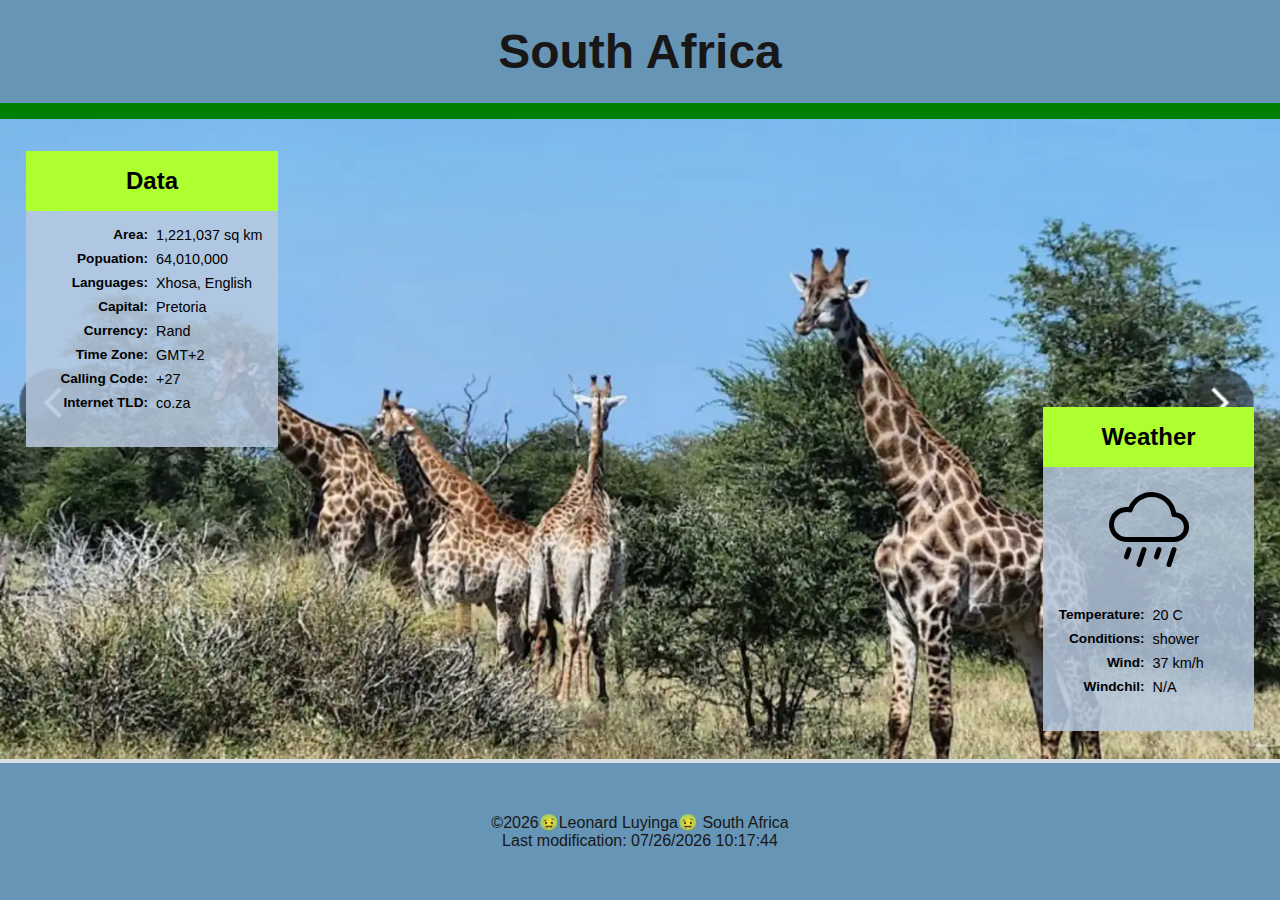
<file: country.html>
<!DOCTYPE html>
<html lang="en">
<head>
    <meta charset="UTF-8">
    <meta name="viewport" content="width=device-width, initial-scale=1.0">
    <title>WDD 131 - Country Page</title>
    <link rel="stylesheet" href="styles/country.css">
    <link rel="stylesheet" href="styles/country-large.css">
    <script src="scripts/getdates.js" defer></script>
    <script src="scripts/country.js" defer></script>
</head>
<body>
    <header>
       <h1>South Africa</h1>
    </header>
    <aside></aside>
    <main>
       <div class="hero">
            <picture>
                 <source srcset="images/kruger-park-large.webp" media="(min-width: 1000px)">
                 <source srcset="images/kruger-park-medium.webp" media="(min-width: 500px)">
                 <img src="images/kruger-park-small.webp" alt="Durban Temple south Africa" width="500" height="250">
            </picture>
        </div>
        <section class="card-info">
            <h2>Data</h2>
            <div class="col-2">
                <span class="label">Area:</span><span class="value">1,221,037 sq km</span>
                <span class="label">Popuation:</span><span class="value">64,010,000</span>
                <span class="label">Languages:</span><span class="value">Xhosa, English</span>
                <span class="label">Capital:</span><span class="value">Pretoria</span>
                <span class="label">Currency:</span><span class="value">Rand</span>
                <span class="label">Time Zone:</span><span class="value">GMT+2</span>
                <span class="label">Calling Code:</span><span class="value">+27</span>
                <span class="label">Internet TLD:</span><span class="value">co.za</span>
            </div>

        </section>
        <section class="card-weather">
            <h2>Weather</h2>
            <div class="icon">
               <svg xmlns="http://www.w3.org/2000/svg" width="80" height="80" fill="currentColor" class="bi bi-cloud-rain" viewBox="0 0 16 16">
  <path d="M4.158 12.025a.5.5 0 0 1 .316.633l-.5 1.5a.5.5 0 0 1-.948-.316l.5-1.5a.5.5 0 0 1 .632-.317m3 0a.5.5 0 0 1 .316.633l-1 3a.5.5 0 0 1-.948-.316l1-3a.5.5 0 0 1 .632-.317m3 0a.5.5 0 0 1 .316.633l-.5 1.5a.5.5 0 0 1-.948-.316l.5-1.5a.5.5 0 0 1 .632-.317m3 0a.5.5 0 0 1 .316.633l-1 3a.5.5 0 1 1-.948-.316l1-3a.5.5 0 0 1 .632-.317m.247-6.998a5.001 5.001 0 0 0-9.499-1.004A3.5 3.5 0 1 0 3.5 11H13a3 3 0 0 0 .405-5.973M8.5 2a4 4 0 0 1 3.976 3.555.5.5 0 0 0 .5.445H13a2 2 0 0 1 0 4H3.5a2.5 2.5 0 1 1 .605-4.926.5.5 0 0 0 .596-.329A4 4 0 0 1 8.5 2"/>
</svg>
            </div>
            <div class="col-3">
               <span class="cls-1">Temperature:</span><span class="val">20 C</span>
                <span class="cls-1">Conditions:</span><span class="val">shower</span>
                <span class="cls-1">Wind:</span><span class="val">37 km/h</span>
                <span class="cls-1">Windchil:</span><span class="val">N/A</span>
            </div>

        </section>
    </main>
    <footer>
        <p>&copy;<span id="currentyear"></span>🤢Leonard Luyinga🤢 South Africa</p>
        <p id="lastmodified"></p>
    </footer>
</body>
</html>
</file>
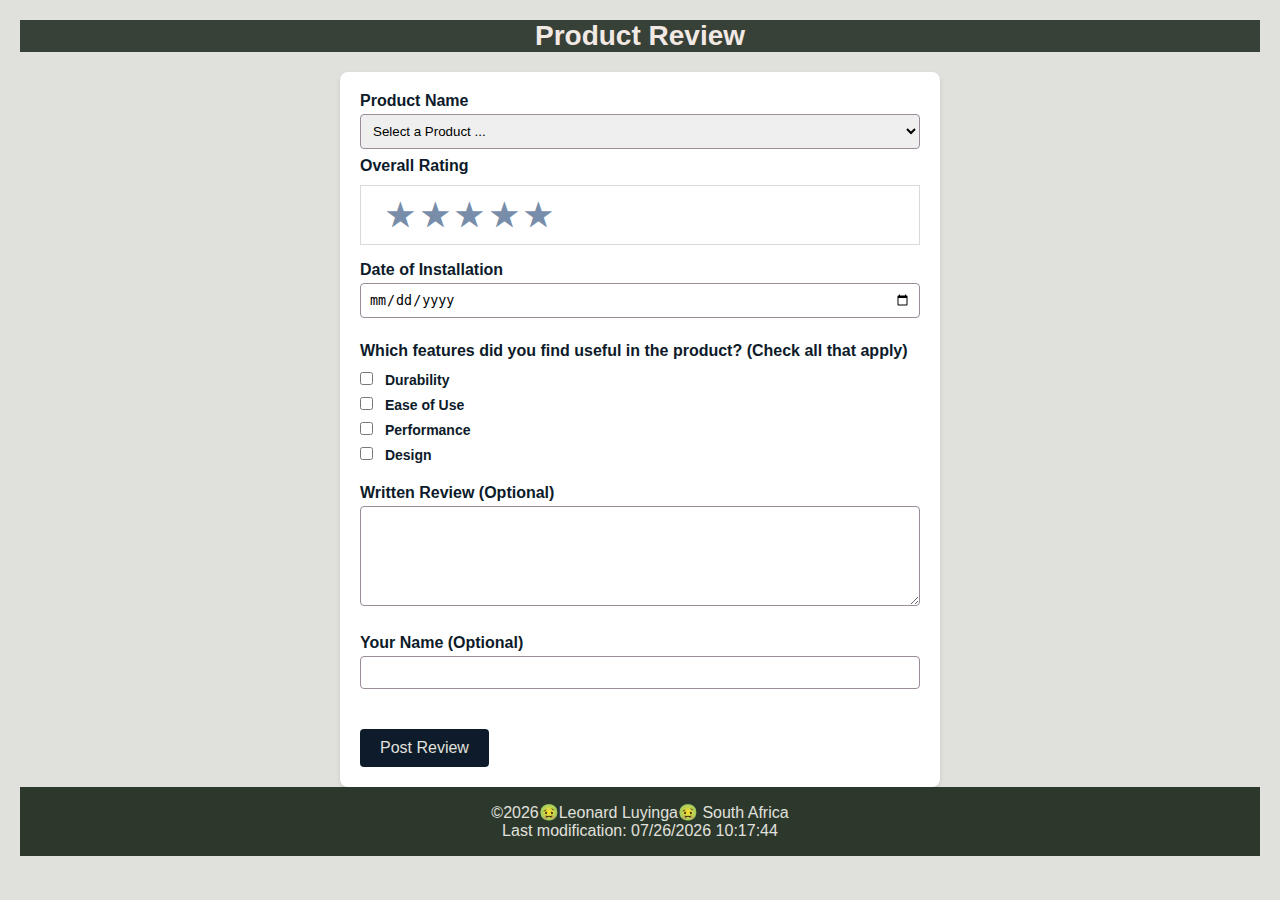
<file: form.html>
<!DOCTYPE html>
<html lang="en">
<head>
    <meta charset="UTF-8">
    <meta name="viewport" content="width=device-width, initial-scale=1.0">
    <title>Form</title>
    <link rel="stylesheet" href="styles/form.css">
    <link rel="stylesheet" href="styles/form-large.css">
    <script src="scripts/form.js" defer></script>
    <script src="scripts/getdates.js" defer></script>
</head>
<body>
    <header>
        <h1 class="nameHeader">Product Review</h1>
    </header>
    <main>
        <form method="get" action="review.html">
            <label for="product-name">Product Name</label>
            <select id="product-name" name="product-name" required aria-label="Product Name">
                <option value="" disabled selected>Select a Product ...</option>
            </select>

            <div class="form-group">
                <label>Overall Rating</label>
                <div class="rating-box" id="overall-rating">
                    <p class="clasificacion">
                        <input id="radio1" type="radio" name="estrellas" value="5" required><label for="radio1">&#9733;</label>
                        <input id="radio2" type="radio" name="estrellas" value="4" required><label for="radio2">&#9733;</label>
                        <input id="radio3" type="radio" name="estrellas" value="3" required><label for="radio3">&#9733;</label>
                        <input id="radio4" type="radio" name="estrellas" value="2" required><label for="radio4">&#9733;</label>
                        <input id="radio5" type="radio" name="estrellas" value="1" required><label for="radio5">&#9733;</label>
                    </p>
                </div>
            </div>

            <div class="form-group">
                <label for="installation-date">Date of Installation</label>
                <input type="date" id="installation-date" name="installation-date" required aria-label="Installation Date">
            </div>

            <fieldset class="form-group">
                <legend>Which features did you find useful in the product? (Check all that apply)</legend>
                <div class="features">
                    <input type="checkbox" id="durability" name="features" value="durability">
                    <label for="durability">Durability</label>
                </div>
                <div class="features">
                    <input type="checkbox" id="ease-of-use" name="features" value="ease-of-use">
                    <label for="ease-of-use">Ease of Use</label>
                </div>
                <div class="features">
                    <input type="checkbox" id="performance" name="features" value="performance">
                    <label for="performance">Performance</label>
                </div>
                <div class="features">
                    <input type="checkbox" id="design" name="features" value="design">
                    <label for="design">Design</label>
                </div>
            </fieldset>


            <div class="form-group">
                <label for="written-review">Written Review (Optional)</label>
                <textarea id="written-review" name="written-review" aria-label="Written Review"></textarea>
            </div>

            <div class="form-group">
                <label for="user-name">Your Name (Optional)</label>
                <input type="text" id="user-name" name="user-name" aria-label="Your Name">
            </div>

            <input type="submit" value="Post Review">
        </form>
    </main>
    <footer>
        <p>&copy;<span id="currentyear"></span>🤢Leonard Luyinga🤢 South Africa</p>
        <p id="lastmodified"></p>
    </footer>
</body>
</html>
</file>
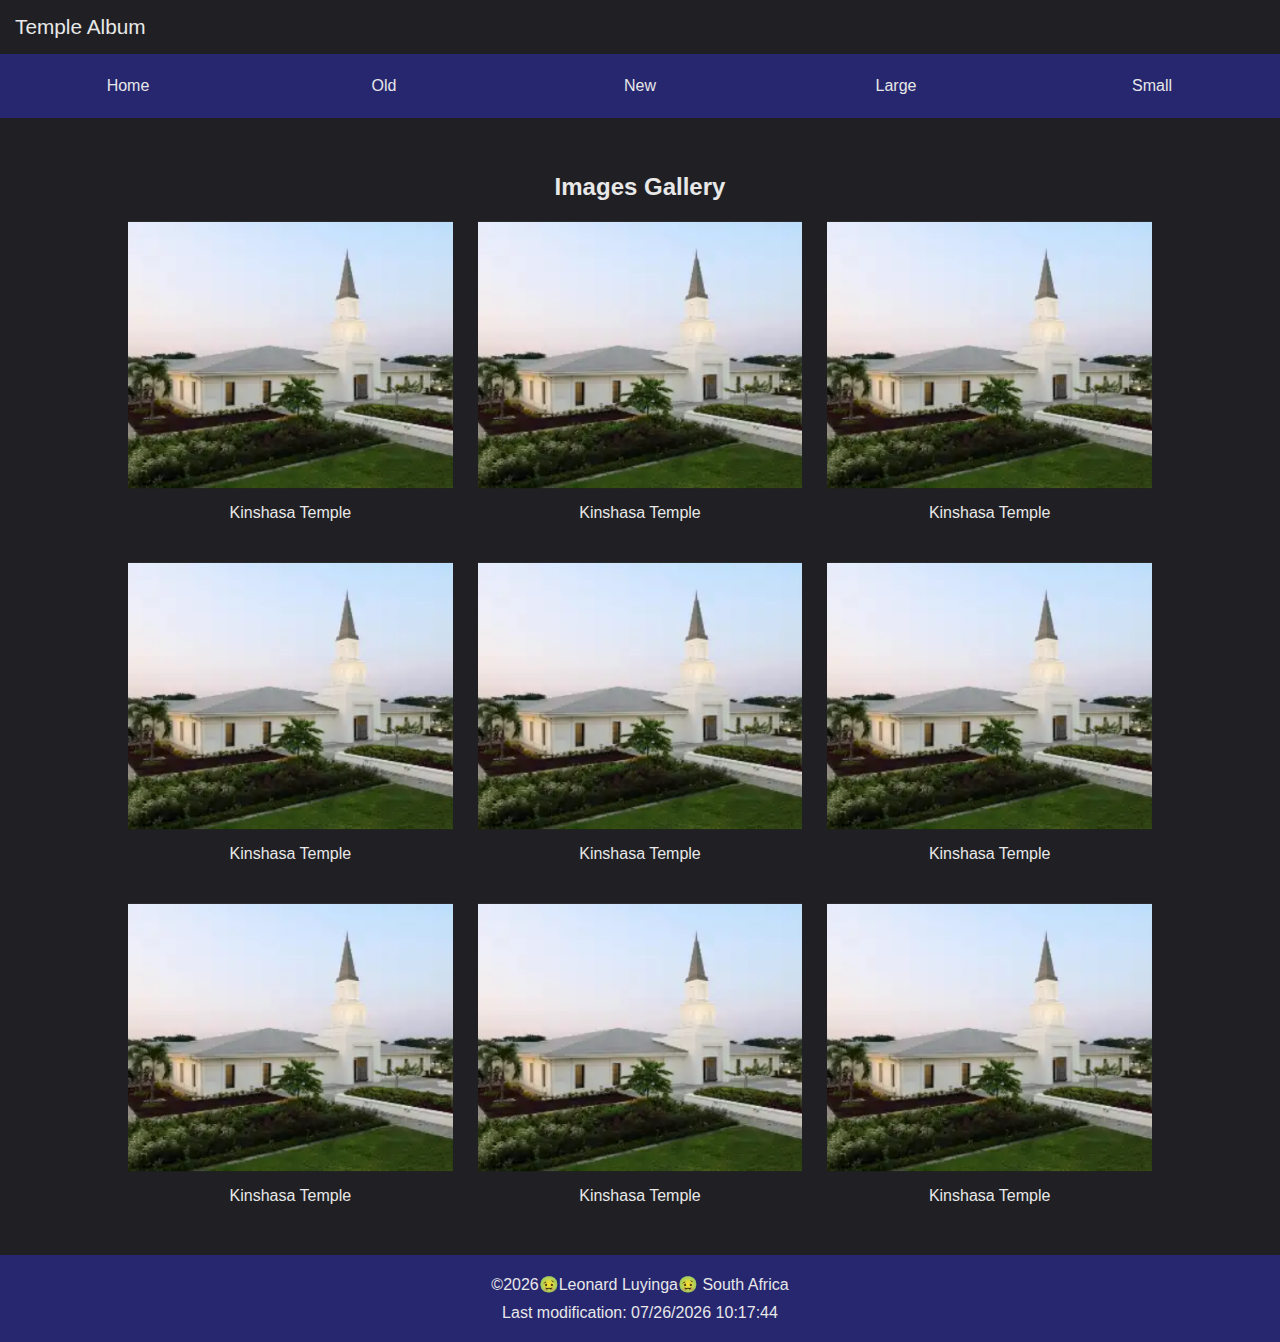
<file: temples.html>
<!DOCTYPE html>
<html lang="en">
<head>
    <meta charset="UTF-8">
    <meta name="viewport" content="width=device-width, initial-scale=1.0">
    <title> WDD 131 - Temples Activity</title>
    <meta name="Description" content="Temples learning activity example page">
    <meta name="author" content="Luyinga Lumbale Leonard">
    <link rel="preconnect" href="https://fonts.googleapis.com">
    <link rel="preconnect" href="https://fonts.gstatic.com" crossorigin>
    <link href="https://fonts.googleapis.com/css2?family=Roboto&display=swap" rel="stylesheet">
    <link rel="stylesheet" href="styles/temples.css">
    <link rel="stylesheet" href="styles/temples-large.css">
    <script src="scripts/getdates.js" defer></script>
    <script src="scripts/temples.js" defer></script>
</head>
<body>
    <header>
        <h1>Temple Album</h1>
        <button type="button" id="menu"></button> 
        <nav class="nav-container">
            <ul>
                <li><a href="#">Home</a></li>
                <li><a href="#">Old</a></li>
                <li><a href="#">New</a></li>
                <li><a href="#">Large</a></li>
                <li><a href="#">Small</a></li>
            </ul>
        </nav>
    </header>
    <main>
       <h2>Images Gallery</h2>
       <div class="container">
          <figure> 
            <img src="images/kinshasa-temple.PNG" alt="Kinshasa Temple">
            <figcaption>Kinshasa Temple</figcaption>
          </figure>
          <figure> 
            <img src="images/kinshasa-temple.PNG" alt="Kinshasa Temple">
            <figcaption>Kinshasa Temple</figcaption>
          </figure>
          <figure> 
            <img src="images/kinshasa-temple.PNG" alt="Kinshasa Temple">
            <figcaption>Kinshasa Temple</figcaption>
          </figure>
          <figure> 
            <img src="images/kinshasa-temple.PNG" alt="Kinshasa Temple">
            <figcaption>Kinshasa Temple</figcaption>
          </figure>
          <figure> 
            <img src="images/kinshasa-temple.PNG" alt="Kinshasa Temple">
            <figcaption>Kinshasa Temple</figcaption>
          </figure>
          <figure> 
            <img src="images/kinshasa-temple.PNG" alt="Kinshasa Temple">
            <figcaption>Kinshasa Temple</figcaption>
          </figure>
          <figure> 
            <img src="images/kinshasa-temple.PNG" alt="Kinshasa Temple">
            <figcaption>Kinshasa Temple</figcaption>
          </figure>
          <figure> 
            <img src="images/kinshasa-temple.PNG" alt="Kinshasa Temple">
            <figcaption>Kinshasa Temple</figcaption>
          </figure>
          <figure> 
            <img src="images/kinshasa-temple.PNG" alt="Kinshasa Temple">
            <figcaption>Kinshasa Temple</figcaption>
          </figure>
        </div>  
    </main>
    <footer>
        <p>&copy;<span id="currentyear"></span>🤢Leonard Luyinga🤢 South Africa</p>
        <p id="lastmodified"></p>
    </footer>
</body>
</html>
</file>
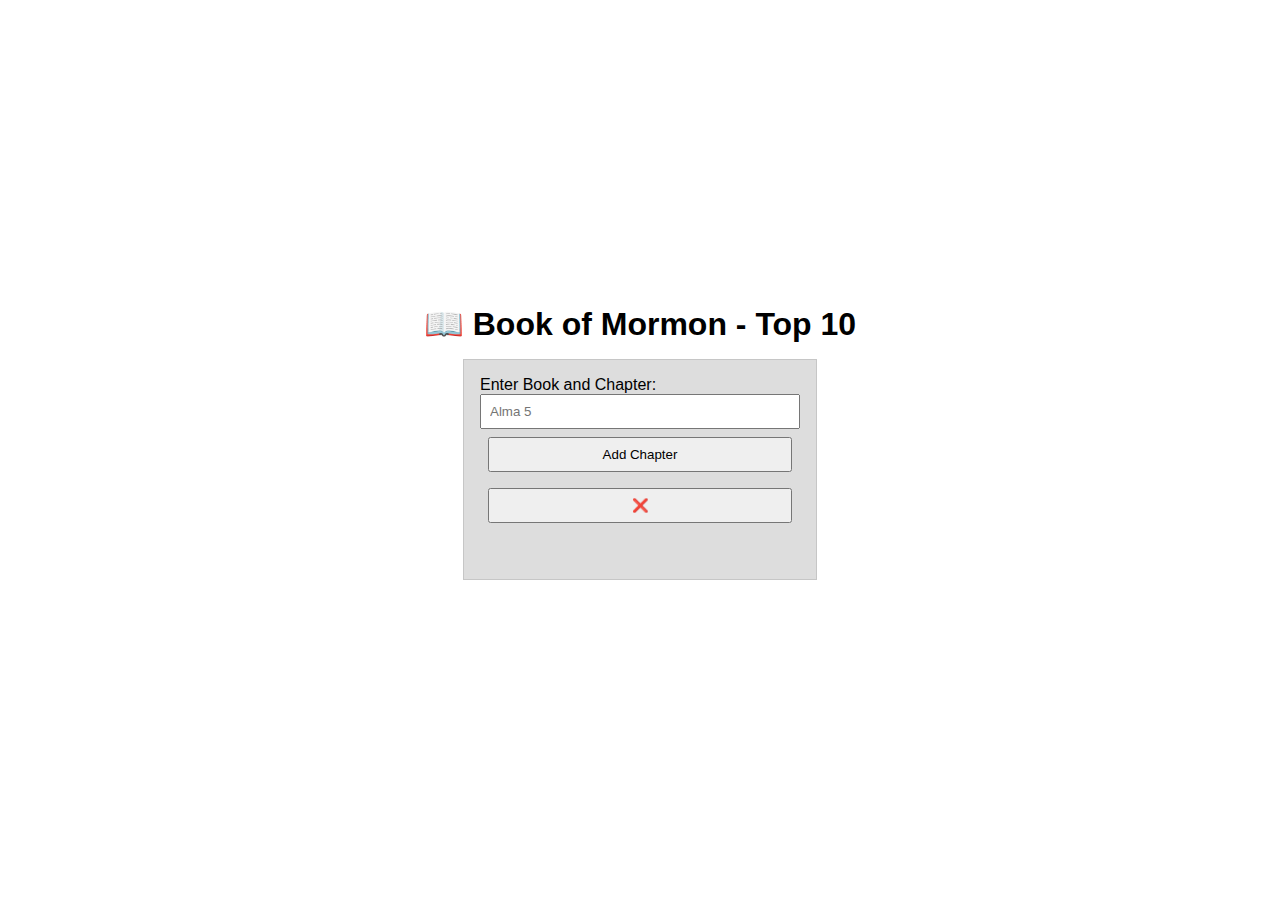
<file: week02/bom.html>
<!DOCTYPE html>
<html lang="en">
<head>
    <meta charset="UTF-8">
    <meta name="viewport" content="width=device-width, initial-scale=1.0">
    <title>WDD 131 - DOM Example</title>
    <meta name="Description" content="DOM learning activity example page">
    <meta name="author" content="Luyinga Lumbale Leonard">
    <link rel="preconnect" href="https://fonts.googleapis.com">
    <link rel="preconnect" href="https://fonts.gstatic.com" crossorigin>
    <link href="https://fonts.googleapis.com/css2?family=Roboto&display=swap" rel="stylesheet">
    <link rel="stylesheet" href="styles/bom.css">
    <script src="scripts/" defer></script>
</head>
<body>
    <h1>📖 Book of Mormon - Top 10</h1>
       <main>
	   <label for="favchap">Enter Book and Chapter: </label>
	   <input type="text" id="favchap" placeholder="Alma 5">
	   <button type="submit">Add Chapter</button>
       <button aria-label="close" id="close-button">❌</button>
	   <ul id="list"></ul>
    </main>   
</body>
</html>
</file>
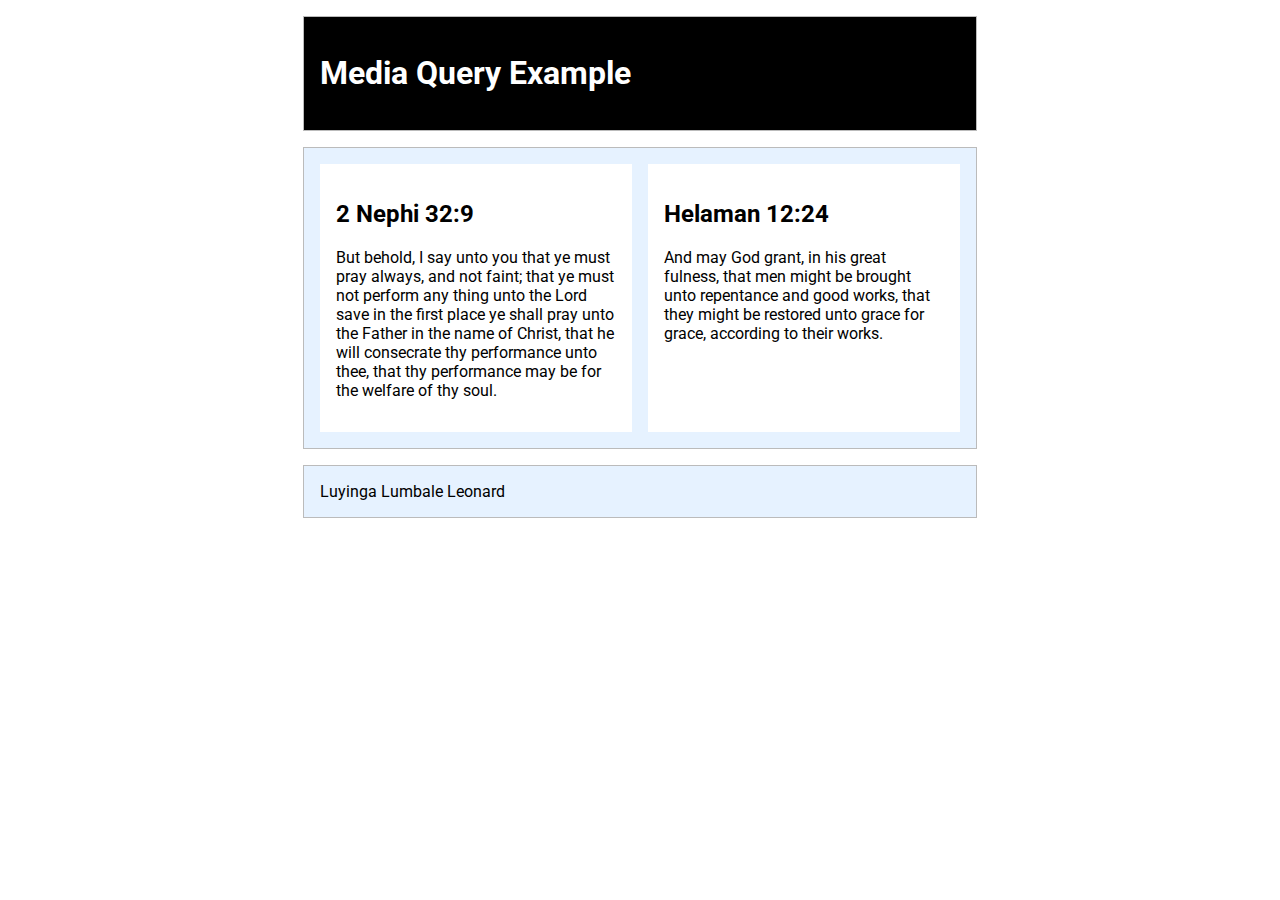
<file: week02/media-query.html>
<!DOCTYPE html>
<html lang="en">
<head>
    <meta charset="UTF-8">
    <meta name="viewport" content="width=device-width, initial-scale=1.0">
    <title>WDD 131 - Media Query Example</title>
    <meta name="Description" content="Media query learning activity example page">
    <meta name="author" content="Luyinga Lumbale Leonard">
    <link rel="preconnect" href="https://fonts.googleapis.com">
    <link rel="preconnect" href="https://fonts.gstatic.com" crossorigin>
    <link href="https://fonts.googleapis.com/css2?family=Roboto&display=swap" rel="stylesheet">
    <link rel="stylesheet" href="styles/media-query.css">
    <link rel="stylesheet" href="styles/media-query-large.css">
</head>
<body>
    <header>
        <h1>Media Query Example</h1>
    </header>
    <main>
        <section>
            <h2>2 Nephi 32:9</h2>
            <p>But behold, I say unto you that ye must pray always, and not faint; that ye must
               not perform any thing unto the Lord save in the first place ye shall pray unto 
               the Father in the name of Christ, that he will consecrate thy performance unto
               thee, that thy performance may be for the welfare of thy soul.</p>
        </section>
        <section>
            <h2>Helaman 12:24</h2>
            <p>And may God grant, in his great fulness, that men might be brought unto repentance 
               and good works, that they might be restored unto grace for grace, according to
               their works.</p>
        </section>
    </main>
    <footer>
        Luyinga Lumbale Leonard
    </footer> 
<body>
</html>
</file>
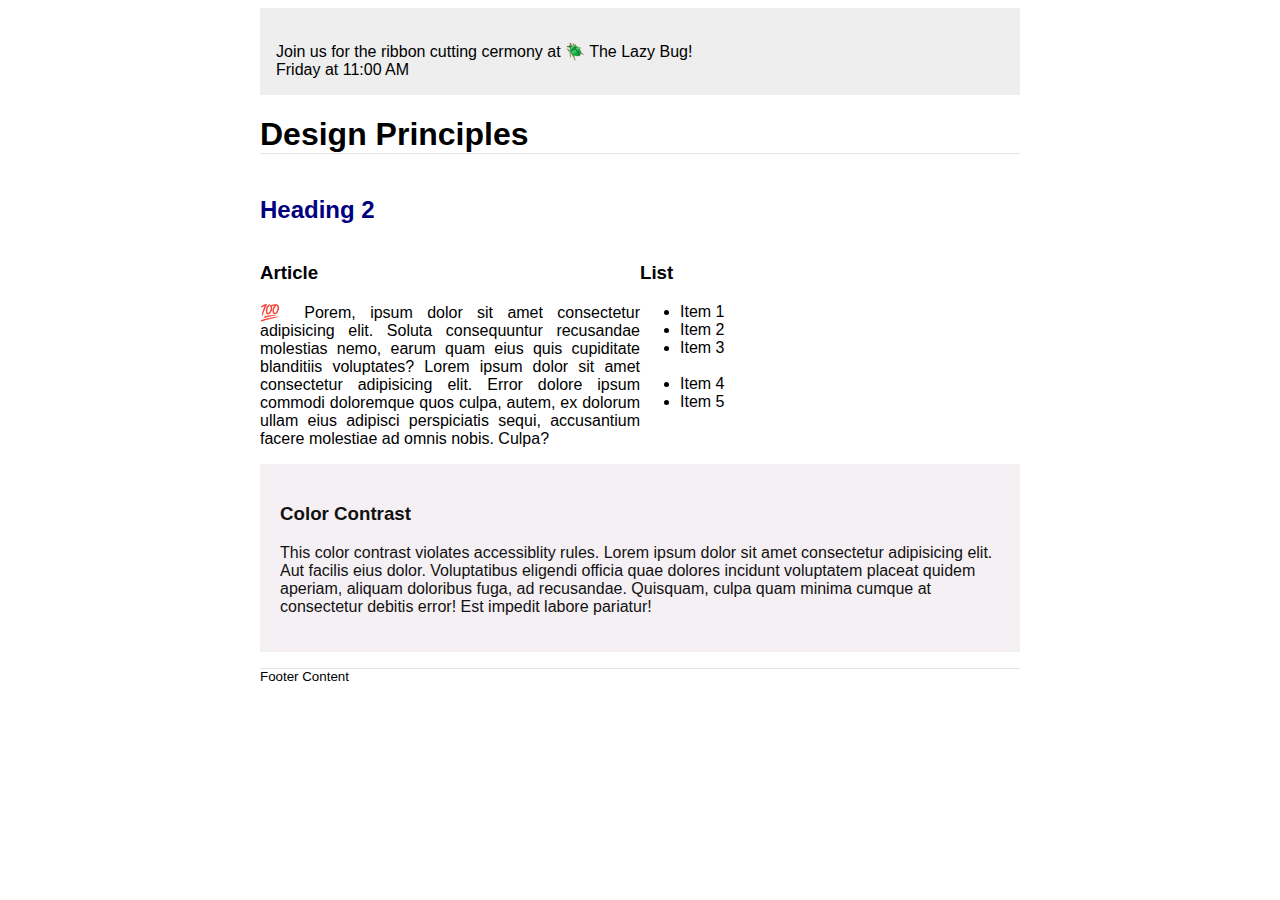
<file: week03/design.html>
<!DOCTYPE html>
<html>
    <head>
        <meta charset="utf-8">
        <meta http-equiv="X-UA-Compatible" content="IE=edge">
        <title></title>
        <meta name="description" content="">
        <meta name="viewport" content="width=device-width, initial-scale=1">
        <link rel="stylesheet" href="styles/design.css">
    </head>
    <body>
        <header>
	       <div class="banner"><br>Join us for the ribbon cutting cermony at 🪲 The Lazy Bug!<br>Friday at 11:00 AM</div>
	       <h1>Design Principles</h1>
        </header>
        <main>
	       <h2>Heading 2</h2>
	       <section>
		       <h3>Article</h3>
		       <article>
			     <p>💯 Porem, ipsum dolor sit amet consectetur adipisicing elit. Soluta consequuntur recusandae molestias nemo, earum quam eius quis cupiditate blanditiis voluptates? Lorem ipsum dolor sit amet consectetur adipisicing elit. Error dolore ipsum commodi doloremque quos culpa, autem, ex dolorum ullam eius adipisci perspiciatis sequi, accusantium facere molestiae ad omnis nobis. Culpa?</p>
		       </article>
	       </section>
	       <section>
		      <h3>List</h3>
		      <ul>
			    <li>Item 1</li>
			    <li>Item 2</li>
			    <li>Item 3<br><br></li>
			    <li>Item 4</li>
			    <li>Item 5</li>
		      </ul>
	       </section>
	       <div class="callout">
		      <h3>Color Contrast</h3>
		         <p>This color contrast violates accessiblity rules. Lorem ipsum dolor sit amet consectetur adipisicing elit. Aut facilis eius dolor. Voluptatibus eligendi officia quae dolores incidunt voluptatem placeat quidem aperiam, aliquam doloribus fuga, ad recusandae. Quisquam, culpa quam minima cumque at consectetur debitis error! Est impedit labore pariatur!</p>
	       </div>
        </main>
    <footer>
	   Footer Content
    </footer>
    </body>
</html>
</file>
<file: styles/country.css>
@import url('https://fonts.googleapis.com/css2?family=Nunito:ital,wght@1,300&family=Rock+Salt&display=swap');
:root{
    --main-color: #191970;
    --text-color: white;
}
* {
    padding: 0;
    margin: 0;
    box-sizing: border-box;
}
/** {
    border: 2px solid blue;
}*/
html, body {
font-family: 'Roboto', sans-serif;
background-color: rgb(217, 224, 228);

}
header, footer {
    color: rgb(24, 22, 22);
    text-align: center;
    padding: 1.5rem;
    background-color: rgb(102, 149, 181);
}
h1 {
    font-size: 1.5rem;
    background-color: rgb(102, 149, 181);
} 
aside {
    background-color: green;
    padding: .5rem;
} 
img {
    width: 100%;
    height: auto;
}
h2 {
    padding: 1rem;
    text-align: center;
}
.card {
    background-color: white;
}
.col-2 {
    display: grid;
    grid-gap: .5rem;
    grid-template-columns: 1fr 1fr;
    padding: 1rem;
}
.label, .cls-1 {
    font-weight: bold;
    font-size: .85rem;
    text-align: right;
}
.value, .val {
    font-size: .9rem;
    text-align: left;
}
.col-3 {
    display: grid;
    grid-gap: .5rem;
    grid-template-columns: 1fr 1fr;
    padding: 1rem;
}

.info, .weather {
    text-align: center;
}
.icon {
    text-align: center;
    padding: 20px;
}
.weather svg {
    width: 100%;
    height: auto;
}
.cls-1 {
    fill: #231815;
}
.cls-2 {
    fill: #d8bf98;
}
.cls-3 {
    fill: #f8b62d;
}
</file>
<file: styles/country-large.css>
@media (min-width: 610px) {
    h1 {
        font-size: 3rem;
    }
    h2 {
        background-color: greenyellow;
    }
    main {
        position: relative;
    }
    .card {
        border: 1px solid rgb(0,0,0,0.3);
        box-shadow: 0 0 2rem #000;
        opacity: 0.8;
    }
    .card h2 {
        margin: .5rem -.5rem .5rem -.5rem;
        background-color: #112d16;
        color: white;
        width: 90%;
        text-align: left;  
    }
    .info {
        position: absolute;
        top: 2rem;
        left: 1rem;
    }
    /*.weather {
        position: absolute;
        bottom: 2rem;
        right: 1rem;
    }
    .weather h2::after {
        content: "💥";
        position: absolute;
        right: 3rem;
        top: 1.25rem
    }
    #weather-icon {
        display: none;
    }*/
    .card-info,
    .card-weather {
        position: absolute;
        padding: 0 0 20px 0;
        background-color: rgba(182, 201, 223, 0.85);
    }

    .card-info {
        top: 5%;
        left: 2%;
        width: auto;
        height: auto;
    }

    .card-weather {
        bottom: 5%;
        right: 2%;
        width: auto;
        height: auto;
    }
    footer {
        padding: 50px;
    }

}
</file>
<file: styles/form.css>
:root {
    /* Palette colors */
    --primary-color: #4a4e69;
    --secondary-color: #9a8c98;
    --background-color: #f2e9e4;
    --text-color: #22223b;
    --highlight-color: #c9ada7;
    --hover-color: orange;

    --primary-color-rich-black: #0D1B2A;
    --secondary-color-oxford-blue: #1B263B;
    --accent1-color-yinmn-blue: #415A77;
    --accent2-color-silverlake-blue: #778DA9;
    --accent3-color-platinum: #E0E1DD;

    /* Font settings */
    --font-family: 'Poppins', sans-serif;
    --font-weight-regular: 400;
    --font-weight-thin: 100;

    /* Text colors */
    --headline-color-on-white: var(--primary-color-rich-black);
    --headline-color-on-color: var(--accent3-color-platinum);
    --paragraph-color-on-white: var(--primary-color-rich-black);
    --paragraph-color-on-color: var(--accent3-color-platinum);

    /* Background colors */
    --paragraph-background-color: var(--secondary-color-oxford-blue);
    --nav-link-color: var(--accent3-color-platinum);
    --nav-background-color: var(--secondary-color-oxford-blue);
    --nav-hover-link-color: var(--accent2-color-silverlake-blue);
    --nav-hover-background-color: var(--primary-color-rich-black);
}

/* General reset */
* {
    margin: 0;
    padding: 0;
    box-sizing: border-box;
}

body {
    font-family: var(--font-family);
    font-weight: var(--font-weight-regular);
    background-color: var(--accent3-color-platinum);
    color: var(--text-color);
    padding: 20px;
}

header {
    text-align: center;
    margin-bottom: 20px;
    background-color: rgb(55, 65, 55);
    color: var(--background-color);
    font-size: 14px;
}

form {
    background-color: #fff;
    border-radius: 8px;
    padding: 20px;
    box-shadow: 0 2px 4px rgba(0, 0, 0, 0.1);
    max-width: 600px;
    margin: auto;
}

.form-group {
    margin-bottom: 16px;
}

label {
    display: inline;
    margin-bottom: 8px;
    font-weight: bold;
    color: var(--primary-color-rich-black);
}

select,
input[type="date"],
textarea,
input[type="text"],
input[type="radio"],
input[type="checkbox"] {
    width: 100%;
    padding: 8px;
    margin-top: 4px;
    margin-bottom: 8px;
    border: 1px solid var(--secondary-color);
    border-radius: 4px;
}

fieldset {
    border: none;
    padding: 0;
    margin-bottom: 16px;
}

legend {
    font-weight: bold;
    color: var(--primary-color);
    margin-bottom: 8px;
    color: var(--primary-color-rich-black);
}

input[type="radio"],
input[type="checkbox"] {
    width: auto;
    margin-right: 8px;
    
}

.features {
    font-size: 14px;
}

input[type="submit"] {
    background-color: var(--primary-color-rich-black);
    color: var(--accent3-color-platinum);
    border: none;
    border-radius: 4px;
    padding: 10px 20px;
    cursor: pointer;
    font-size: 16px;
    margin-top: 16px;
    text-align: center;
}

input[type="submit"]:hover {
    background-color: var(--highlight-color);
}

textarea {
    height: 100px;
}

/* Rating styles */
.rating-box {
    max-width: 100%;
    margin: 10px auto;
    padding: 10px;
    border: 1px solid #d9d9d9;
}

.rating-box p {
    text-align: left;
    font-size: 20px;
    margin-left: 15px;
}

.rating-box input[type="radio"] {
    display: none;
}

.rating-box label {
    color: var(--accent2-color-silverlake-blue);
    font-size: 2rem;
    border-radius: 1px solid var(--primary-color-rich-black);
}

.rating-box .clasificacion {
    direction: rtl;
    unicode-bidi: bidi-override;
}

.rating-box label:hover,
.rating-box label:hover~label {
    color: var(--hover-color);
}

.rating-box input[type="radio"]:checked~label {
    color: var(--hover-color);
}

/* Footer */
footer {
    background-color: rgb(45, 56, 45);
    color: var(--headline-color-on-color);
    text-align: center;
    padding: 1rem;
}
</file>
<file: styles/form-large.css>
/* Larger Views */
@media (min-width: 750px) {}
</file>
<file: styles/temples.css>
:root {
  /* Backgrounds */
  --clr-bg-primary: #202024;      /* Page background */
  --clr-bg-secondary: #1e1e26;    /* Cards / panels */
  --clr-bg-tertiary: #272770;     /* Borders / elevated surfaces */

  /* Text */
  --clr-text-primary: #e8e8e8;    /* High-contrast white-gray text */
  --clr-text-secondary: #b3b3b3;  /* Muted paragraph text */
  --clr-text-accent: #546465;     /* Cyan or magenta accent text */
  --clr-text-accent2: #714961;

  /* Accents */
  --clr-accent-primary: #71264f;  /* Pink neon */
  --clr-accent-secondary: #425557;/* Cyan neon */
  --clr-accent-muted: #746a8a;    /* Soft purple blend */

  /* Functional / feedback */
  --clr-accent-warn: #b87b3a;     /* Warm industrial amber */
}

body {
    margin: 0;
    padding: 0;
    background-color: var(--clr-bg-primary);
    color: var(--clr-text-primary);
    font-family: "Orbitron", sans-serif;
    min-height: 100vh;
    min-width: 320px;
}

header {
    margin: 0;
    padding: 0;
}

.nav-container {
    display: flex;    
    background-color: var(--clr-bg-tertiary);
}

.nav-container.show {
    flex-direction: column;
}

h1 {
    text-align: left; 
    font-size: 1.5rem;
    margin: 0;   
    padding: 15px;
    width: 100%;
}

h1.show {
    display: none;
}


nav {
    margin: 0;
    padding: 0;
    background-color: var(--clr-bg-tertiary);
    display: flex; 
    align-items: stretch;
    height: 100%;
}

nav ul {    
    display: flex;
    flex-direction: column;
    margin: 0;
    padding: 0;  
    height: 100%;
    width: 100%;
}

nav li {
    flex: 1;  
    list-style: none;
    height: 100%;
    display: none;
}

nav a {
    display: flex;
    justify-content: center;
    align-items: center;
    width: 100%;
    height: 100%;
    text-decoration: none;
    color: var(--clr-text-primary);
    border: 2px solid transparent;
    box-sizing: border-box;
    transition: all 0.2s ease;
    font-size: 1.5rem;
    padding: 10px 0;
}

nav a:hover {
    background-color: var(--clr-accent-warn);
    border-color: var(--clr-accent-primary);
    color: var(--clr-text-primary);
    text-shadow: 0 0 10px var(--clr-accent-secondary);
}

#menu {
    display: block;
    font-size: 1.8rem;
    font-weight: 700;
    text-decoration: none;
    padding: .5rem .75rem;
    background-color: var(--clr-bg-tertiary);
    color: var(--clr-text-primary);
    text-align: right;
    position: absolute;
    right: 1rem;
}

#menu::before {
    content: "☰";
}

#menu.show::before {
    content: "X";
}

.show li {
    display: block;    
}

main {
    margin: 25px auto;
    padding: 10px;
    max-width: 80%;
}

.container {    
    display: grid;
    justify-content: center;
    align-items: center;
    grid-template-columns: 1fr;
}

h2 {
    text-align: center;
}

figure {
    margin: 0;
    display: flex;
    flex-direction: column;
    justify-content: center;
    align-items: center;
    text-align: center;
}

figure img {
    width: 100%;
    height: auto;
}

figcaption {
    margin: 15px;
}

footer {
    display: flex;
    flex-direction: column;
    justify-content: center;
    align-items: center;
    text-align: center;
    margin: 0;
    padding: 15px;
    background-color: var(--clr-bg-tertiary);
}

footer p {
    margin: 5px;
    font-size: .8rem;
}

#lastModified {
    color: var(--clr-text-accent);
    font-size: .6rem;
    font-weight: 600;
}
</file>
<file: styles/temples-large.css>
@media (min-width: 765px) {   

    
    .nav-container {
        display: flex;
        justify-content: space-between;
        align-items: center;
        margin: 0;
        padding: 0;
        height: 64px;
    }

    #menu {
        display: none;
    }

    h1 {
        padding: 15px;
        font-size: 1.3rem;
        font-weight: 400;
    }


    nav ul {
        flex-direction: row;
    }

    nav li {
        display: flex;
    }

    nav a {
        font-size: 1rem;
        padding: 0 15px;
    }

    main {
        max-width: 80%;
    }

    .container {
        grid-template-columns: 1fr 1fr;
        gap: 25px;
        place-items: center;
    }

    h2 {
        grid-column: 1/3;
    }


    footer p {
        font-size: 1rem;
    }

    #lastModified {
        font-size: .8rem;
    }
}

@media (min-width: 1050px) {
    .container {
        grid-template-columns: 1fr 1fr 1fr;
        gap: 25px;
        place-items: center;
    }

    h2 {
        grid-column: 1/4;
    }
    
}
</file>
<file: week02/styles/bom.css>
* {
	margin: 0;
	padding: 0;
}

body {
	height: 100vh;
	display: flex;
	flex-direction: column;
	align-items: center;
	justify-content: center;
	font-family: Acme, Arial, sans-serif;
}

h1 {
	font-size: 1.5rem;
}

main {
	margin: 1rem auto;
	border: 1px solid rgb(0 0 0 / 0.1);
	padding: 1rem;
	background-color: #ddd;
	display: flex;
	flex-direction: column;
}

input,
button {
	padding: 0.5rem;
}

button {
	margin: 0.5rem;
}

.delete {
	width: fit-content;
}

.input {
	display: flex;
	gap: 1rem;
}

.list {
	padding: 0.5rem;
}

ul {
	margin: 1rem;
	list-style: none;
}

li {
	display: flex;
	align-items: center;
	justify-content: space-between;
}

@media only screen and (min-width: 32.5em) {
	h1 {
		font-size: 2rem;
	}

	main {
		width: 320px;
	}
}
</file>
<file: week02/styles/media-query.css>
body {
    font-family: 'Roboto', sans-serif;
}
header, main, footer {
    max-width: 640px;
    margin: 1rem auto;
    border: 1px solid #bbb;
    padding: 1rem;
    background-color: #e6f2ff;
}
main {
    display: grid;
    grid-template-columns: 1fr;
    grid-gap: 1rem;

}
section {
    padding: 1rem;
    background-color: #fff;
}
</file>
<file: week02/styles/media-query-large.css>
@media screen and (min-width: 500px) {
    header {
        background-color: black;
        color: #ffffff;
    }
    main {
        grid-template-columns: 1fr 1fr;
    }
}
</file>
<file: week03/styles/design.css>
body {
	font-family: Roboto, helvetica, sans-serif;
}

header,
main,
footer {
	max-width: 760px;
	margin: 0 auto;
}

.banner {
	padding: 1rem;
	background-color: #eee;
}

h1 {
	border-bottom: 1px solid rgba(0, 0, 0, 0.1);
}

main {
	display: grid;
    grid-template-columns: 1fr 1fr;
}

h2 {
	color: navy;
	text-align: left;
    grid-column: 1/3;
    grid-row: 1/2;
}

article p {
	text-align: justify;
}

.callout {
	color: #121111;
	background-color: #f5f0f4;
    padding: 20px;
    grid-column: 1/3;
    grid-row: 4/5;
}

footer {
	margin-top: 1rem;
	border-top: 1px solid rgba(0, 0, 0, 0.1);
	font-size: smaller;
	text-align: left;
}
</file>
